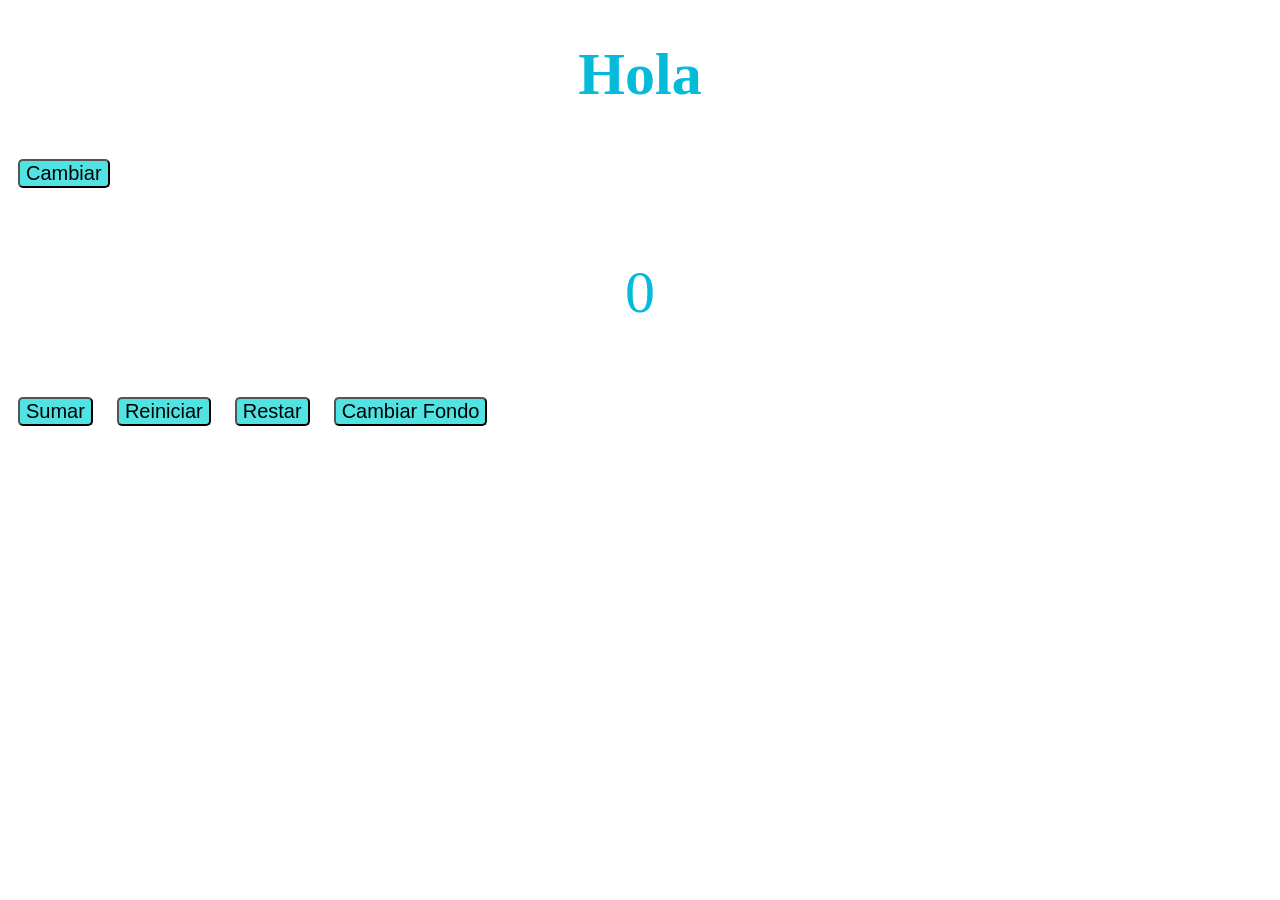
<file: index.html>
<!DOCTYPE html>

<html lang="es">

<head>

<meta charset="UTF-8">
<title>Hola</title>
<link rel="stylesheet" href="estilos.css">

</head>

<body>
  <h1 id="greeting" class="texto-grande">Hola</h1>

  <button type="button" class="botones" id="btn-saludo">Cambiar</button>

<p class="texto-grande" id="contador">0</p>

<button type="button" class="botones" id="btn-sumar">Sumar</button>
<button type="button" class="botones" id="btn-reiniciar">Reiniciar</button>
<button type="button" class="botones" id="btn-restar">Restar</button>
<button type="button" class="botones" id="btn-cambiar-fondo">Cambiar Fondo</button>


<script src="script.js"></script>
</body>
</html>
</file>
<file: estilos.css>
.texto-grande {

    color: rgb(6, 186, 218);
    text-align: center;
    font-size: 60px;
}

.botones {
    background-color: rgb(81, 226, 226);
    font-size: 20px;
    margin: 10px;
    border-radius: 5px;
}

.fondo-marron {
    background-color: rgb(150, 75, 0);
}
</file>
